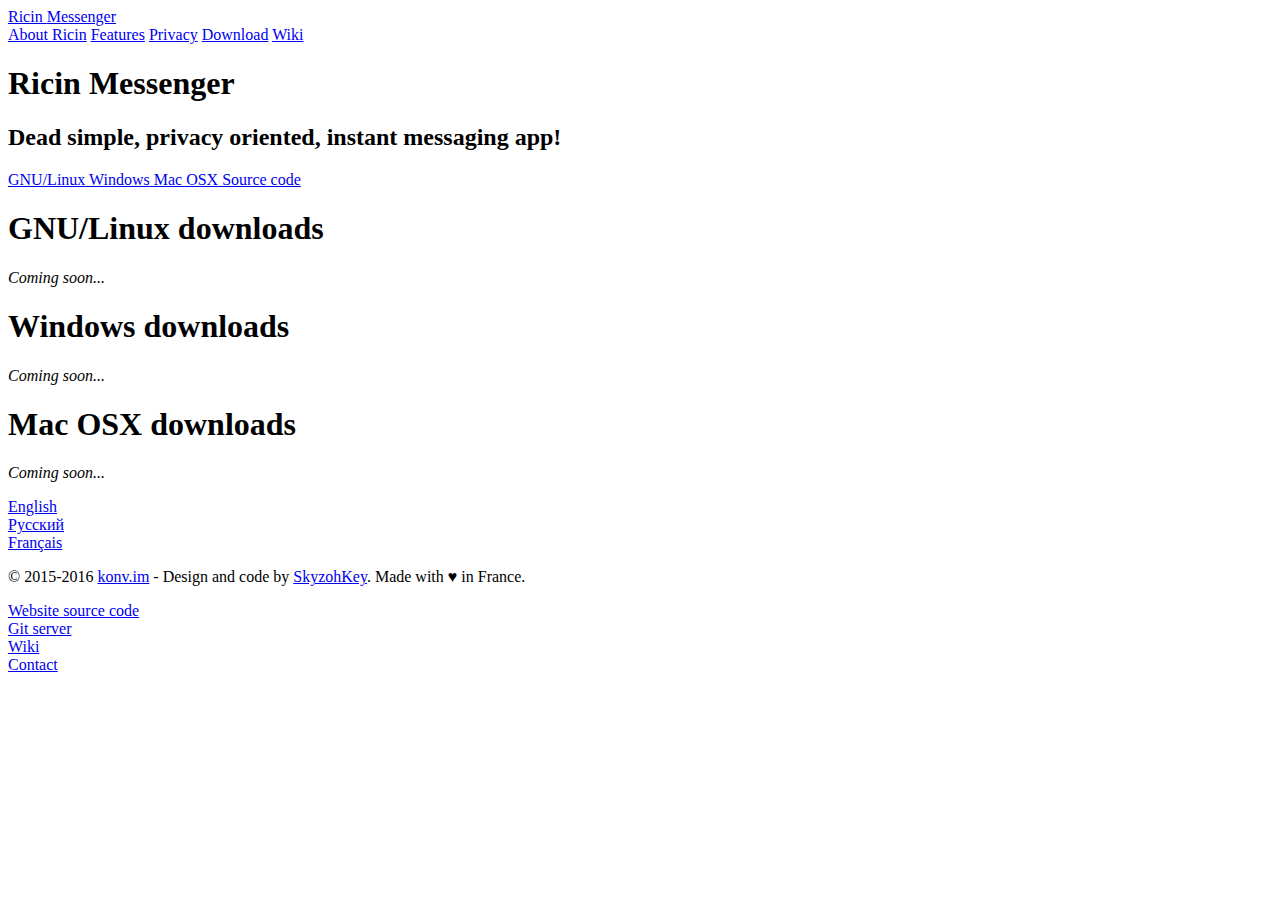
<file: downloads.html>
<!DOCTYPE html>
<html lang="en">
  <head prefix="og: http://ogp.me/ns#">
    <!-- SEO optimization done manually by SkyzohKey. -->
    <meta charset="utf-8">
    <meta http-equiv="x-ua-compatible" content="ie-edge">
    <meta name="viewport" content="width=device-width, initial-scale=1.0">
    <meta name="description" content="Ricin aims to be a modern way to securely communicate with people that matter to you.">
    <meta name="keywords" content="ricin, messenger, privacy, peer-to-peer, p2p, encrypted, encryption, secure, tox, open-source, foss, free, skype like, discord replacement, telegram alternative, modern, communicate, talk, chat, im, surveillance, easy-to-use, no ads, network, decentralized, snowden, protocol, no servers, end-to-end, distributed, client, toxcore, instant messaging, voice, video, screen streaming, file transfers, group chats, 1337">
    <meta name="author" content="SkyzohKey <SkyzohKey@framasphere.org>">

    <!-- Open Graph Protocol meta tags (facebook, diaspora, etc). -->
    <meta property="og:title" content="Konv&nbsp;−&nbsp;Downloads">
    <meta property="og:type" content="website">
    <meta property="og:url" content="https://konv.im">
    <meta property="og:image" content="https://cdn.konv.im/images/ricin-icon-plain-color.svg">
    <meta property="og:site_name" content="Ricin Messenger">
    <meta property="og:description" content="Whether it's corporations or governments, digital surveillance today is widespread. <strong>Ricin Messenger</strong> is easy-to-use software <em>that connects you with your friends and your family without anyone else listening in</em>. While other big-name services require you to pay for features, <strong>Ricin Messenger is completely free and comes without advertising — forever</strong>.">

    <!-- Twitter Card meta tags. -->
    <meta property="twitter:card" content="summary">
    <meta property="twitter:site" content="@SkyzohKey">
    <meta property="twitter:title" content="Konv&nbsp;−&nbsp;Downloads">
    <meta property="twitter:description" content="Ricin aims to be a modern way to securely communicate with people that matter to you.">
    <meta property="twitter:image:src" content="https://cdn.konv.im/images/ricin-icon-card-twitter.png">
    <meta property="twitter:image:alt" content="The Ricin Messenger logo, with colors!">
    <meta property="twitter:url" content="https://konv.im">

    <!-- Theme colors, apple touch icons, MS Tile images, etc. -->
    <meta name="theme-color" content="#29A176">
    <meta name="msapplication-TileColor" content="#29A176">
    <meta name="msapplication-TileImage" content="https://cdn.konv.im/images/ricin-icon-plain-colors.png">
    <link rel="apple-touch-icon" type="image/x-icon" href="https://cdn.konv.im/images/ricin-icon-plain.svg">
    <link rel="mask-icon" color="#29A176" href="https://cdn.konv.im/images/ricin-icon-plain.svg">
    <link rel="shortcut icon" href="https://cdn.konv.im/images/ricin-icon-plain.svg">
    <link rel="icon" type="image/x-icon" href="https://cdn.konv.im/images/ricin-icon-plain.svg">
    <link rel="stylesheet" href="https://cdn.konv.im/styles/styles.prod.css">

    <title>
      Konv&nbsp;−&nbsp;Downloads</title>
  </head>
  <body>
    <div id="site--wrapper">
      <aside id="site--menu">
        <section id="menu--left">
          <a id="menu--logo" href="https://konv.im/">Ricin <span id="menu--logo-small">Messenger</span></a>
        </section>
        <nav id="menu--links" class="mobile--hidden">
          <a href="https://konv.im/#about">About Ricin</a>
          <a href="https://konv.im/#features">Features</a>
          <a href="https://konv.im/#privacy">Privacy</a>
          <a href="https://konv.im/downloads.html">Download</a>
          <a href="https://wiki.konv.im">Wiki</a>
        </nav>
      </aside>
      <main id="site--content">
        <header id="content--header">
          <h1 id="header--logo">Ricin <span id="header--logo-small">Messenger</span></h1>
          <h2 id="header--tagline">Dead simple, privacy oriented, instant messaging app!</h2>
        </header>
        <section id="app--callout">
          <nav id="callout--links">
<a href="#">
  <span class="icon ic-linux"></span>
  <span class="mobile--hidden">GNU/Linux</span>
</a>
<a href="#">
  <span class="icon ic-windows"></span>
  <span class="mobile--hidden">Windows</span>
</a>
<a href="#">
  <span class="icon ic-apple"></span>
  <span class="mobile--hidden">Mac OSX</span>
</a>
<a href="https://github.com/RicinApp/Ricin">
  <span class="icon ic-github"></span>
  <span class="mobile--hidden">Source code</span>
</a>
          </nav>
        </section>
<section id="app--infos">
  <section id="infos--download-linux">
    <div id="linux">
      <header id="infos--header">
        <h1>GNU/Linux downloads</h1>
      </header>
      <section id="infos--content">
        <div id="content--text">
          <p>
            <i>Coming soon...</i>
          </p>
        </div>
        <aside id="content--extra">
          <span class="icon ic-linux" style="font-size: 90px;"></span>
        </aside>
      </section>
    </div>
  </section>
  <section id="infos--download-windows">
    <div id="windows">
      <header id="infos--header">
        <h1>Windows downloads</h1>
      </header>
      <section id="infos--content">
        <div id="content--text">
          <p>
            <i>Coming soon...</i>
          </p>
        </div>
        <aside id="content--extra">
          <span class="icon ic-windows" style="font-size: 90px;"></span>
        </aside>
      </section>
    </div>
  </section>
  <section id="infos--download-osx">
    <div id="osx">
      <header id="infos--header">
        <h1>Mac OSX downloads</h1>
      </header>
      <section id="infos--content">
        <div id="content--text">
          <p>
            <i>Coming soon...</i>
          </p>
        </div>
        <aside id="content--extra">
          <span class="icon ic-apple" style="font-size: 90px;"></span>
        </aside>
      </section>
    </div>
  </section>
</section>

        <footer id="site--languages">
          <nav id="languages--links">
            <div class="active">
              <a href="https://konv.im/">English</a>
            </div>
            <div>
              <a href="https://konv.im/ru/">Русский</a>
            </div>
            <div>
              <a href="https://konv.im/fr/">Français</a>
            </div>
          </nav>
        </footer>
        <footer id="site--footer">
          <section id="footer--copyright">
            <p>
              &copy; 2015-2016 <a href="https://konv.im">konv.im</a> - Design and code by <a href="https://github.com/SkyzohKey">SkyzohKey</a>. Made with <span id="copyright--heart" class="icon ic-heart" title="Love!" alt="♥">♥</span> in France.
            </p>
          </section>
          <nav id="footer--links" class="mobile--hidden">
            <div><a href="https://git.konv.im/Ricin/konv.im">Website source code</a></div>
            <div><a href="https://git.konv.im">Git server</a></div>
            <div><a href="https://wiki.konv.im">Wiki</a></div>
            <div><a href="tox:skz@toxme.io">Contact</a></div>
          </nav>
        </footer>
      </main>
    </div>
  </body>
</html>
</file>
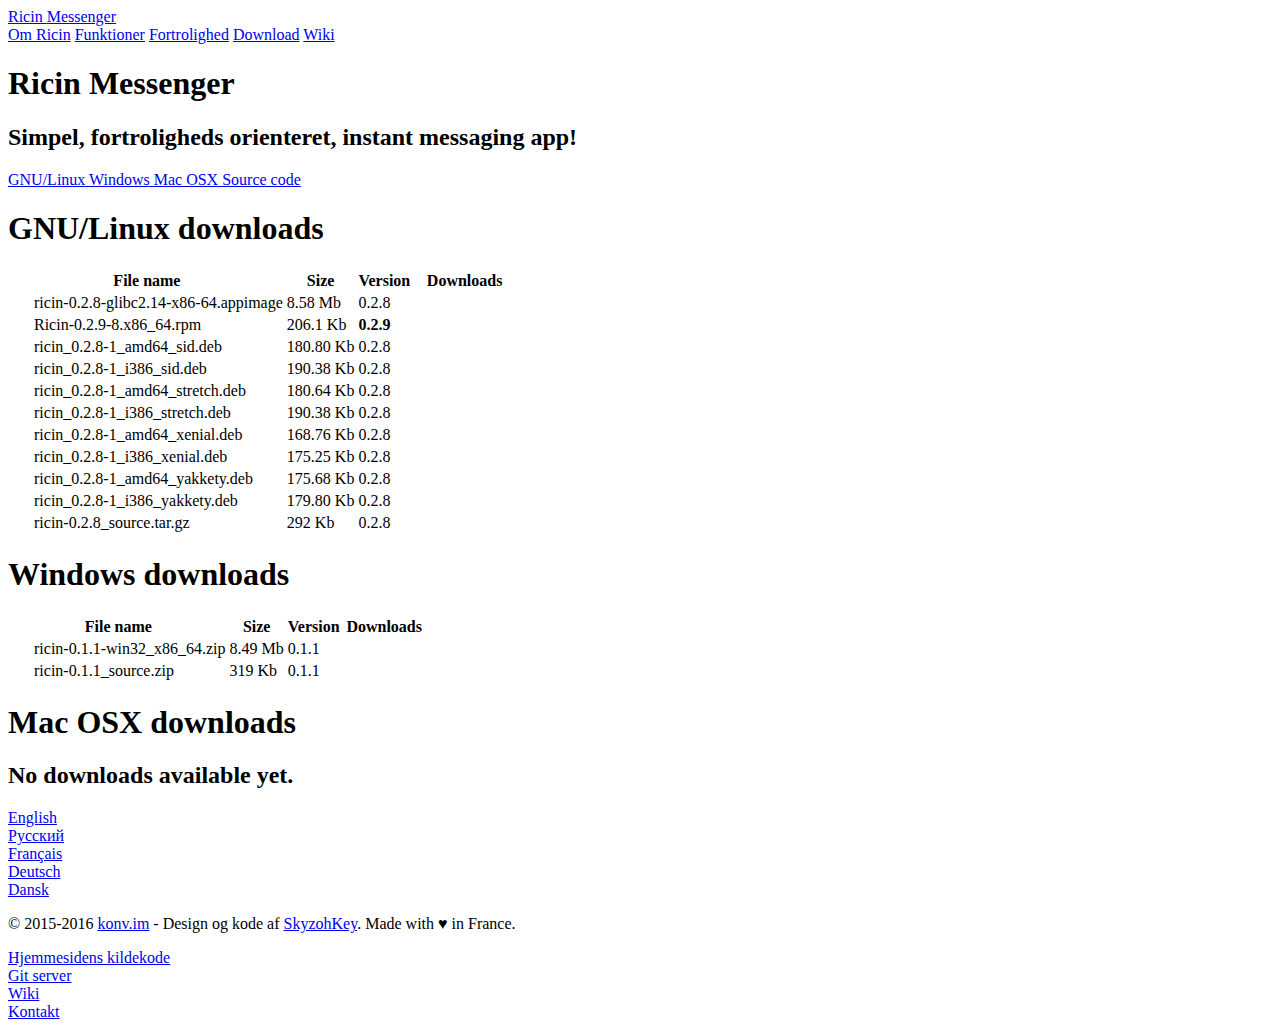
<file: da/downloads.html>
<!DOCTYPE html>
<html lang="da">
  <head prefix="og: http://ogp.me/ns#">
    <!-- SEO optimization done manually by SkyzohKey. -->
    <meta charset="utf-8">
    <meta http-equiv="x-ua-compatible" content="ie-edge">
    <meta name="viewport" content="width=device-width, initial-scale=1.0">
    <meta name="description" content="Ricin går efter at være en moderne måde at kunne kommunikere sikkert med de mennesker der betyder noget for dig.">
    <meta name="keywords" content="ricin, messenger, privacy, peer-to-peer, p2p, encrypted, encryption, secure, tox, open-source, foss, free, skype like, discord replacement, telegram alternative, modern, communicate, talk, chat, im, surveillance, easy-to-use, no ads, network, decentralized, snowden, protocol, no servers, end-to-end, distributed, client, toxcore, instant messaging, voice, video, screen streaming, file transfers, group chats, 1337">
    <meta name="author" content="SkyzohKey <SkyzohKey@framasphere.org>">
    
    <!-- Open Graph Protocol meta tags (facebook, diaspora, etc). -->
    <meta property="og:title" content="Ricin&nbsp;−&nbsp;Downloads">
    <meta property="og:type" content="website">
    <meta property="og:url" content="https://konv.im/da/downloads.html">
    <meta property="og:image" content="https://cdn.konv.im/images/ricin-icon-plain-color.svg">
    <meta property="og:site_name" content="Ricin Messenger">
    <meta property="og:description" content="Om det er firmaer eller regeringer, så er digital overvågning et udbredt problem i dag. <strong>Ricin Messenger</strong> is easy-to-use software <em>that connects you with your friends and your family without anyone else listening in</em>. While other big-name services require you to pay for features, <strong>Ricin Messenger is completely free and comes without advertising — forever</strong>.">
    
    <!-- Twitter Card meta tags. -->
    <meta property="twitter:card" content="summary">
    <meta property="twitter:site" content="@SkyzohKey">
    <meta property="twitter:title" content="Ricin&nbsp;−&nbsp;Downloads">
    <meta property="twitter:description" content="Ricin går efter at være en moderne måde at kunne kommunikere sikkert med de mennesker der betyder noget for dig.">
    <meta property="twitter:image:src" content="https://cdn.konv.im/images/ricin-icon-card-twitter.png">
    <meta property="twitter:image:alt" content="The Ricin Messenger logo, with colors!">
    <meta property="twitter:url" content="https://konv.im/da/downloads.html">
    
    <!-- Theme colors, apple touch icons, MS Tile images, etc. -->
    <meta name="theme-color" content="#29A176">
    <meta name="msapplication-TileColor" content="#29A176">
    <meta name="msapplication-TileImage" content="https://cdn.konv.im/images/ricin-icon-plain-colors.png">
    <link rel="apple-touch-icon" type="image/x-icon" href="https://cdn.konv.im/images/ricin-icon-plain.svg">
    <link rel="mask-icon" color="#29A176" href="https://cdn.konv.im/images/ricin-icon-plain.svg">
    <link rel="shortcut icon" href="https://cdn.konv.im/images/ricin-icon-plain.svg">
    <link rel="icon" type="image/x-icon" href="https://cdn.konv.im/images/ricin-icon-plain.svg">
    <link rel="stylesheet" href="https://cdn.konv.im/styles/production.css">
    <!--<link rel="stylesheet" href="http://127.0.0.1:8080/styles/ricin.css">-->

    <title>
      Ricin&nbsp;−&nbsp;Downloads</title>
  </head>
  <body>
    <div id="site--wrapper">
      <aside id="site--menu">
        <section id="menu--left">
          <a id="menu--logo" href="https://konv.im/da/">Ricin <span id="menu--logo-small">Messenger</span></a>
        </section>
        <nav id="menu--links" class="mobile--hidden">
          <a href="https://konv.im/da/#about">Om Ricin</a>
          <a href="https://konv.im/da/#features">Funktioner</a>
          <a href="https://konv.im/da/#privacy">Fortrolighed</a>
          <a href="https://konv.im/da/downloads.html">Download</a>
          <a href="https://wiki.konv.im">Wiki</a>
        </nav>
      </aside>
      <main id="site--content">
        <header id="content--header">
          <h1 id="header--logo">Ricin <span id="header--logo-small">Messenger</span></h1>
          <h2 id="header--tagline">Simpel, fortroligheds orienteret, instant messaging app!</h2>
        </header>
        <section id="app--callout">
          <nav id="callout--links">
<a href="https://konv.im/da/downloads.html#linux">
  <span class="icon ic-linux"></span>
  <span class="mobile--hidden">GNU/Linux</span>
</a>
<a href="https://konv.im/da/downloads.html#windows">
  <span class="icon ic-windows"></span>
  <span class="mobile--hidden">Windows</span>
</a>
<a href="https://konv.im/da/downloads.html#osx">
  <span class="icon ic-apple"></span>
  <span class="mobile--hidden">Mac OSX</span>
</a>
<a href="https://github.com/RicinApp/Ricin">
  <span class="icon ic-github"></span>
  <span class="mobile--hidden">Source code</span>
</a>          </nav>
        </section>
<section id="app--downloads">
  <section id="infos--download-linux">
    <div id="linux">
      <header id="infos--header">
        <h1>GNU/Linux downloads</h1>
      </header>
      <section id="infos--content">
        <div id="content--text">
          <table>
            <thead>
              <tr>
                <th colspan="2">File name</th>
                <th>Size</th>
                <th>Version</th>
                <th colspan="3" width="20%">Downloads</th>
              </tr>
            </thead>
            <tbody>
              <tr>
                <td><span class="icon ic-binary"></span></td>
                <td style="text-align: left; padding-left: 20px;">ricin-0.2.8-glibc2.14-x86-64.appimage</td>
                <td>8.58 Mb</td>
                <td>0.2.8</td>
                <td colspan="2">
                  <a href="https://cdn.konv.im/linux/ricin-0.2.8-glibc2.14-x86-64.appimage" download="ricin-0.2.8-glibc2.14-x86-64.appimage" title="HTTPS download">
                    <span class="icon ic-download"></span>
                  </a>
                </td>
                <td>
                  <a href="https://cdn.konv.im/torrents/ricin-0.2.8-glibc2.14-x86-64.appimage.torrent" title="Torrent magnet">
                    <span class="icon ic-magnet"></span>
                  </a>
                </td>
              </tr>
              <tr>
                <td><span class="icon ic-package"></span></td>
                <td style="text-align: left; padding-left: 20px;">Ricin-0.2.9-8.x86_64.rpm</td>
                <td>206.1 Kb</td>
                <td><strong>0.2.9</strong></td>
                <td colspan="3">
                  <a href="https://cdn.konv.im/linux/Ricin-0.2.9-8.x86_64.rpm" download="Ricin-0.2.9-8.x86_64.rpm" title="HTTPS download">
                    <span class="icon ic-download"></span>
                  </a>
                </td>
              </tr>
              <tr>
                <td><span class="icon ic-package"></span></td>
                <td style="text-align: left; padding-left: 20px;">ricin_0.2.8-1_amd64_sid.deb</td>
                <td>180.80 Kb</td>
                <td>0.2.8</td>
                <td>
                  <a href="https://build.tox.chat/view/ricin/job/ricin_pkg_linux_deb_shared_sid_x86-64_stable_release/lastSuccessfulBuild/artifact/ricin_0.2.8-1_amd64.deb" download="ricin_0.2.8-1_amd64_sid.deb" title="HTTPS download">
                    <span class="icon ic-download"></span>
                  </a>
                </td>
                <td>
                  <a href="https://cdn.konv.im/torrents/ricin_0.2.8-1_amd64_sid.deb.torrent" title="Torrent magnet">
                    <span class="icon ic-magnet"></span>
                  </a>
                </td>
                <td>
                  <a href="https://build.tox.chat/view/ricin/job/ricin_pkg_linux_deb_shared_sid_x86-64_stable_release/lastSuccessfulBuild/artifact/ricin_0.2.8-1.dsc" title="SHA1 Checksum">
                    <span class="icon ic-hash"></span>
                  </a>
                </td>
              </tr>
              <tr>
                <td><span class="icon ic-package"></span></td>
                <td style="text-align: left; padding-left: 20px;">ricin_0.2.8-1_i386_sid.deb</td>
                <td>190.38 Kb</td>
                <td>0.2.8</td>
                <td>
                  <a href="https://build.tox.chat/view/ricin/job/ricin_pkg_linux_deb_shared_sid_x86_stable_release/lastSuccessfulBuild/artifact/ricin_0.2.8-1_i386.deb" download="ricin_0.2.8-1_i386_sid.deb" title="HTTPS download">
                    <span class="icon ic-download"></span>
                  </a>
                </td>
                <td>
                  <a href="https://cdn.konv.im/torrents/ricin_0.2.8-1_i386_sid.deb.torrent" title="Torrent magnet">
                    <span class="icon ic-magnet"></span>
                  </a>
                </td>
                <td>
                  <a href="https://build.tox.chat/view/ricin/job/ricin_pkg_linux_deb_shared_sid_x86_stable_release/lastSuccessfulBuild/artifact/ricin_0.2.8-1.dsc" title="SHA1 Checksum">
                    <span class="icon ic-hash"></span>
                  </a>
                </td>
              </tr>
              <tr>
                <td><span class="icon ic-package"></span></td>
                <td style="text-align: left; padding-left: 20px;">ricin_0.2.8-1_amd64_stretch.deb</td>
                <td>180.64 Kb</td>
                <td>0.2.8</td>
                <td>
                  <a href="https://build.tox.chat/view/ricin/job/ricin_pkg_linux_deb_shared_stretch_x86-64_stable_release/lastSuccessfulBuild/artifact/ricin_0.2.8-1_amd64.deb" download="ricin_0.2.8-1_amd64_stretch.deb" title="HTTPS download">
                    <span class="icon ic-download"></span>
                  </a>
                </td>
                <td>
                  <a href="https://cdn.konv.im/torrents/ricin_0.2.8-1_amd64_stretch.deb.torrent" title="Torrent magnet">
                    <span class="icon ic-magnet"></span>
                  </a>
                </td>
                <td>
                  <a href="https://build.tox.chat/view/ricin/job/ricin_pkg_linux_deb_shared_stretch_x86-64_stable_release/lastSuccessfulBuild/artifact/ricin_0.2.8-1.dsc" title="SHA1 Checksum">
                    <span class="icon ic-hash"></span>
                  </a>
                </td>
              </tr>
              <tr>
                <td><span class="icon ic-package"></span></td>
                <td style="text-align: left; padding-left: 20px;">ricin_0.2.8-1_i386_stretch.deb</td>
                <td>190.38 Kb</td>
                <td>0.2.8</td>
                <td>
                  <a href="https://build.tox.chat/view/ricin/job/ricin_pkg_linux_deb_shared_stretch_x86_stable_release/lastSuccessfulBuild/artifact/ricin_0.2.8-1_i386.deb" download="ricin_0.2.8-1_i386_stretch.deb" title="HTTPS download">
                    <span class="icon ic-download"></span>
                  </a>
                </td>
                <td>
                  <a href="https://cdn.konv.im/torrents/ricin_0.2.8-1_i386_stretch.deb.torrent" title="Torrent magnet">
                    <span class="icon ic-magnet"></span>
                  </a>
                </td>
                <td>
                  <a href="https://build.tox.chat/view/ricin/job/ricin_pkg_linux_deb_shared_stretch_x86_stable_release/lastSuccessfulBuild/artifact/ricin_0.2.8-1.dsc" title="SHA1 Checksum">
                    <span class="icon ic-hash"></span>
                  </a>
                </td>
              </tr>
              <tr>
                <td><span class="icon ic-package"></span></td>
                <td style="text-align: left; padding-left: 20px;">ricin_0.2.8-1_amd64_xenial.deb</td>
                <td>168.76 Kb</td>
                <td>0.2.8</td>
                <td>
                  <a href="https://build.tox.chat/view/ricin/job/ricin_pkg_linux_deb_shared_xenial_x86-64_stable_release/lastSuccessfulBuild/artifact/ricin_0.2.8-1_amd64.deb" download="ricin_0.2.8-1_amd64_xenial.deb" title="HTTPS download">
                    <span class="icon ic-download"></span>
                  </a>
                </td>
                <td>
                  <a href="https://cdn.konv.im/torrents/ricin_0.2.8-1_amd64_xenial.deb.torrent" title="Torrent magnet">
                    <span class="icon ic-magnet"></span>
                  </a>
                </td>
                <td>
                  <a href="https://build.tox.chat/view/ricin/job/ricin_pkg_linux_deb_shared_xenial_x86-64_stable_release/lastSuccessfulBuild/artifact/ricin_0.2.8-1.dsc" title="SHA1 Checksum">
                    <span class="icon ic-hash"></span>
                  </a>
                </td>
              </tr>
              <tr>
                <td><span class="icon ic-package"></span></td>
                <td style="text-align: left; padding-left: 20px;">ricin_0.2.8-1_i386_xenial.deb</td>
                <td>175.25 Kb</td>
                <td>0.2.8</td>
                <td>
                  <a href="https://build.tox.chat/view/ricin/job/ricin_pkg_linux_deb_shared_xenial_x86_stable_release/lastSuccessfulBuild/artifact/ricin_0.2.8-1_i386.deb" download="ricin_0.2.8-1_i386_xenial.deb" title="HTTPS download">
                    <span class="icon ic-download"></span>
                  </a>
                </td>
                <td>
                  <a href="https://cdn.konv.im/torrents/ricin_0.2.8-1_i386_xenial.deb.torrent" title="Torrent magnet">
                    <span class="icon ic-magnet"></span>
                  </a>
                </td>
                <td>
                  <a href="https://build.tox.chat/view/ricin/job/ricin_pkg_linux_deb_shared_xenial_x86_stable_release/lastSuccessfulBuild/artifact/ricin_0.2.8-1.dsc" title="SHA1 Checksum">
                    <span class="icon ic-hash"></span>
                  </a>
                </td>
              </tr>
              <tr>
                <td><span class="icon ic-package"></span></td>
                <td style="text-align: left; padding-left: 20px;">ricin_0.2.8-1_amd64_yakkety.deb</td>
                <td>175.68 Kb</td>
                <td>0.2.8</td>
                <td>
                  <a href="https://build.tox.chat/view/ricin/job/ricin_pkg_linux_deb_shared_yakkety_x86-64_stable_release/lastSuccessfulBuild/artifact/ricin_0.2.8-1_amd64.deb" download="ricin_0.2.8-1_amd64_yakkety.deb" title="HTTPS download">
                    <span class="icon ic-download"></span>
                  </a>
                </td>
                <td>
                  <a href="https://cdn.konv.im/torrents/ricin_0.2.8-1_amd64_yaketty.deb.torrent" title="Torrent magnet">
                    <span class="icon ic-magnet"></span>
                  </a>
                </td>
                <td>
                  <a href="https://build.tox.chat/view/ricin/job/ricin_pkg_linux_deb_shared_yakkety_x86-64_stable_release/lastSuccessfulBuild/artifact/ricin_0.2.8-1.dsc" title="SHA1 Checksum">
                    <span class="icon ic-hash"></span>
                  </a>
                </td>
              </tr>
              <tr>
                <td><span class="icon ic-package"></span></td>
                <td style="text-align: left; padding-left: 20px;">ricin_0.2.8-1_i386_yakkety.deb</td>
                <td>179.80 Kb</td>
                <td>0.2.8</td>
                <td>
                  <a href="https://build.tox.chat/view/ricin/job/ricin_pkg_linux_deb_shared_yakkety_x86_stable_release/lastSuccessfulBuild/artifact/ricin_0.2.8-1_i386.deb" download="ricin_0.2.8-1_i386_yakkety.deb" title="HTTPS download">
                    <span class="icon ic-download"></span>
                  </a>
                </td>
                <td>
                  <a href="https://cdn.konv.im/torrents/ricin_0.2.8-1_i386_yakkety.deb.torrent" title="Torrent magnet">
                    <span class="icon ic-magnet"></span>
                  </a>
                </td>
                <td>
                  <a href="https://build.tox.chat/view/ricin/job/ricin_pkg_linux_deb_shared_yakkety_x86_stable_release/lastSuccessfulBuild/artifact/ricin_0.2.8-1.dsc" title="SHA1 Checksum">
                    <span class="icon ic-hash"></span>
                  </a>
                </td>
              </tr>
              <tr>
                <td><span class="icon ic-archive"></span></td>
                <td style="text-align: left; padding-left: 20px;">ricin-0.2.8_source.tar.gz</td>
                <td>292 Kb</td>
                <td>0.2.8</td>
                <td colspan="3">
                  <a href="https://github.com/RicinApp/Ricin/tarball/master" download="ricin-0.2.8_source.tar.gz" title="HTTPS download">
                    <span class="icon ic-download"></span>
                  </a>
                </td>
              </tr>
            </tbody>
          </table>
        </div>
        <aside id="content--extra">
          <span class="icon ic-linux" style="font-size: 90px;"></span>
        </aside>
      </section>
    </div>
  </section>
  <section id="infos--download-windows">
    <div id="windows">
      <header id="infos--header">
        <h1>Windows downloads</h1>
        <!--<h2>No downloads available yet.</h2>-->
      </header>
      <section id="infos--content">
        <div id="content--text">
          <table>
            <thead>
              <tr>
                <th colspan="2">File name</th>
                <th>Size</th>
                <th>Version</th>
                <th colspan="3" width="20%">Downloads</th>
              </tr>
            </thead>
            <tbody>
              <tr>
                <td><span class="icon ic-archive"></span></td>
                <td style="text-align: left; padding-left: 20px;">ricin-0.1.1-win32_x86_64.zip</td>
                <td>8.49 Mb</td>
                <td>0.1.1</td>
                <td colspan="1">
                  <a href="https://cdn.konv.im/windows/ricin-0.1.1-win32_x86-64.zip" download="ricin-0.1.1-win32_x86_64.zip" title="HTTPS download">
                    <span class="icon ic-download"></span>
                  </a>
                </td>
                <td>
                  <a href="https://cdn.konv.im/torrents/ricin-0.1.1-win32_x86-64.zip.torrent" title="Torrent magnet">
                    <span class="icon ic-magnet"></span>
                  </a>
                </td>
              </tr>
              <tr>
                <td><span class="icon ic-archive"></span></td>
                <td style="text-align: left; padding-left: 20px;">ricin-0.1.1_source.zip</td>
                <td>319 Kb</td>
                <td>0.1.1</td>
                <td colspan="3">
                  <a href="https://github.com/RicinApp/Ricin/zipball/v0.1.1" download="ricin-0.1.1_source.zip" title="HTTPS download">
                    <span class="icon ic-download"></span>
                  </a>
                </td>
              </tr>
            </tbody>
          </table>
        </div>
        <aside id="content--extra">
          <span class="icon ic-windows" style="font-size: 90px;"></span>
        </aside>
      </section>
    </div>
  </section>
  <section id="infos--download-osx">
    <div id="osx">
      <header id="infos--header">
        <h1>Mac OSX downloads</h1>
        <h2>No downloads available yet.</h2>
      </header>
      <section id="infos--content">
        <div id="content--text">
          <!--
            TODO: Table construction for windows downloads.
          -->
        </div>
        <aside id="content--extra">
          <span class="icon ic-apple" style="font-size: 90px;"></span>
        </aside>
      </section>
    </div>
  </section>
</section>
        
        <footer id="site--languages">
          <nav id="languages--links">
            <div>
              <a href="https://konv.im/downloads.html">English</a>
            </div>
            <div>
              <a href="https://konv.im/ru/downloads.html">Русский</a>
            </div>
            <div>
              <a href="https://konv.im/fr/downloads.html">Français</a>
            </div>
            <div>
              <a href="https://konv.im/de/downloads.html">Deutsch</a>
            </div>
            <div class="active">
              <a href="https://konv.im/da/downloads.html">Dansk</a>
            </div>
          </nav>
        </footer>
        <footer id="site--footer">
          <section id="footer--copyright">
            <p>
              &copy; 2015-2016 <a href="https://konv.im">konv.im</a> - Design og kode af <a href="https://github.com/SkyzohKey">SkyzohKey</a>. Made with <span id="copyright--heart" class="icon ic-heart" title="Love!" alt="♥">♥</span> in France.
            </p>
          </section>
          <nav id="footer--links" class="mobile--hidden">
            <div><a href="https://git.konv.im/Ricin/konv.im">Hjemmesidens kildekode</a></div>
            <div><a href="https://git.konv.im">Git server</a></div>
            <div><a href="https://wiki.konv.im">Wiki</a></div>
            <div><a href="tox:skz@toxme.io">Kontakt</a></div>
          </nav>
        </footer>
      </main>
    </div>
  </body>
</html>
</file>
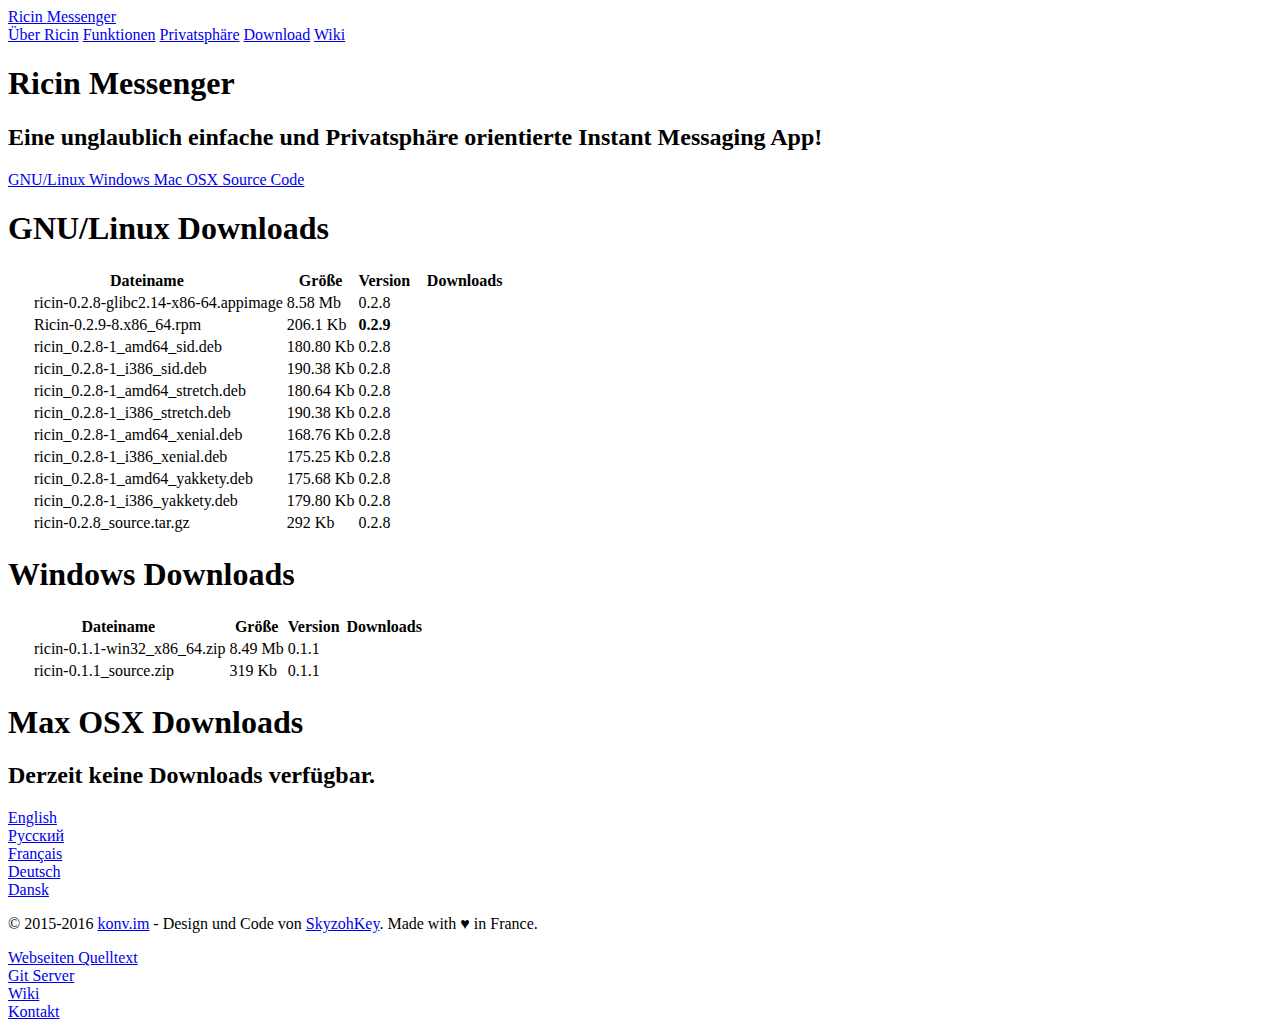
<file: de/downloads.html>
<!DOCTYPE html>
<html lang="de">
  <head prefix="og: http://ogp.me/ns#">
    <!-- SEO optimization done manually by SkyzohKey. -->
    <meta charset="utf-8">
    <meta http-equiv="x-ua-compatible" content="ie-edge">
    <meta name="viewport" content="width=device-width, initial-scale=1.0">
    <meta name="description" content="Ricin beabsichtigt ein moderner Kommunikationsweg für dich, deine Freunde und deine Familie zu sein.">
    <meta name="keywords" content="ricin, messenger, privacy, peer-to-peer, p2p, encrypted, encryption, secure, tox, open-source, foss, free, skype like, discord replacement, telegram alternative, modern, communicate, talk, chat, im, surveillance, easy-to-use, no ads, network, decentralized, snowden, protocol, no servers, end-to-end, distributed, client, toxcore, instant messaging, voice, video, screen streaming, file transfers, group chats, 1337">
    <meta name="author" content="SkyzohKey <SkyzohKey@framasphere.org>">
    
    <!-- Open Graph Protocol meta tags (facebook, diaspora, etc). -->
    <meta property="og:title" content="Ricin&nbsp;−&nbsp;Downloads">
    <meta property="og:type" content="website">
    <meta property="og:url" content="https://konv.im/de/downloads.html">
    <meta property="og:image" content="https://cdn.konv.im/images/ricin-icon-plain-color.svg">
    <meta property="og:site_name" content="Ricin Messenger">
    <meta property="og:description" content="Egal ob Unternehmen oder Regierung, digitale Überwachung ist heute weit verbreitet. <strong>Ricin Messenger</strong> ist « easy-to-use » Software <em>die dich mit deinen Freunden und deiner Familie verbindet, ohne das jemand zuhört</em>. Während andere Services mit großem Namen dich für Funktionen zahlen lassen, <strong>ist Ricin Messenger komplett kostenlos und kommt ohne jede Werbung — für immer</strong>.">
    
    <!-- Twitter Card meta tags. -->
    <meta property="twitter:card" content="summary">
    <meta property="twitter:site" content="@SkyzohKey">
    <meta property="twitter:title" content="Ricin&nbsp;−&nbsp;Downloads">
    <meta property="twitter:description" content="Ricin beabsichtigt ein moderner Kommunikationsweg für dich, deine Freunde und deine Familie zu sein.">
    <meta property="twitter:image:src" content="https://cdn.konv.im/images/ricin-icon-card-twitter.png">
    <meta property="twitter:image:alt" content="The Ricin Messenger logo, with colors!">
    <meta property="twitter:url" content="https://konv.im/de/downloads.html">
    
    <!-- Theme colors, apple touch icons, MS Tile images, etc. -->
    <meta name="theme-color" content="#29A176">
    <meta name="msapplication-TileColor" content="#29A176">
    <meta name="msapplication-TileImage" content="https://cdn.konv.im/images/ricin-icon-plain-colors.png">
    <link rel="apple-touch-icon" type="image/x-icon" href="https://cdn.konv.im/images/ricin-icon-plain.svg">
    <link rel="mask-icon" color="#29A176" href="https://cdn.konv.im/images/ricin-icon-plain.svg">
    <link rel="shortcut icon" href="https://cdn.konv.im/images/ricin-icon-plain.svg">
    <link rel="icon" type="image/x-icon" href="https://cdn.konv.im/images/ricin-icon-plain.svg">
    <link rel="stylesheet" href="https://cdn.konv.im/styles/prod.css">
    <!--<link rel="stylesheet" href="http://127.0.0.1:8080/styles/ricin.css">-->

    <title>
      Ricin&nbsp;−&nbsp;Downloads</title>
  </head>
  <body>
    <div id="site--wrapper">
      <aside id="site--menu">
        <section id="menu--left">
          <a id="menu--logo" href="https://konv.im/de/">Ricin <span id="menu--logo-small">Messenger</span></a>
        </section>
        <nav id="menu--links" class="mobile--hidden">
          <a href="https://konv.im/de/#about">Über Ricin</a>
          <a href="https://konv.im/de/#features">Funktionen</a>
          <a href="https://konv.im/de/#privacy">Privatsphäre</a>
          <a href="https://konv.im/de/downloads.html">Download</a>
          <a href="https://wiki.konv.im">Wiki</a>
        </nav>
      </aside>
      <main id="site--content">
        <header id="content--header">
          <h1 id="header--logo">Ricin <span id="header--logo-small">Messenger</span></h1>
          <h2 id="header--tagline">Eine unglaublich einfache und Privatsphäre orientierte Instant Messaging App! </h2>
        </header>
        <section id="app--callout">
          <nav id="callout--links">
<a href="https://konv.im/de/downloads.html#linux">
  <span class="icon ic-linux"></span>
  <span class="mobile--hidden">GNU/Linux</span>
</a>
<a href="https://konv.im/de/downloads.html#windows">
  <span class="icon ic-windows"></span>
  <span class="mobile--hidden">Windows</span>
</a>
<a href="https://konv.im/de/downloads.html#osx">
  <span class="icon ic-apple"></span>
  <span class="mobile--hidden">Mac OSX</span>
</a>
<a href="https://github.com/RicinApp/Ricin">
  <span class="icon ic-github"></span>
  <span class="mobile--hidden">Source Code</span>
</a>          </nav>
        </section>
<section id="app--downloads">
  <section id="infos--download-linux">
    <div id="linux">
      <header id="infos--header">
        <h1>GNU/Linux Downloads</h1>
      </header>
      <section id="infos--content">
        <div id="content--text">
          <table>
            <thead>
              <tr>
                <th colspan="2">Dateiname</th>
                <th>Größe</th>
                <th>Version</th>
                <th colspan="3" width="20%">Downloads</th>
              </tr>
            </thead>
            <tbody>
              <tr>
                <td><span class="icon ic-binary"></span></td>
                <td style="text-align: left; padding-left: 20px;">ricin-0.2.8-glibc2.14-x86-64.appimage</td>
                <td>8.58 Mb</td>
                <td>0.2.8</td>
                <td colspan="2">
                  <a href="https://cdn.konv.im/linux/ricin-0.2.8-glibc2.14-x86-64.appimage" download="ricin-0.2.8-glibc2.14-x86-64.appimage" title="HTTPS Download">
                    <span class="icon ic-download"></span>
                  </a>
                </td>
                <td>
                  <a href="https://cdn.konv.im/torrents/ricin-0.2.8-glibc2.14-x86-64.appimage.torrent" title="Torrent magnet">
                    <span class="icon ic-magnet"></span>
                  </a>
                </td>
              </tr>
              <tr>
                <td><span class="icon ic-package"></span></td>
                <td style="text-align: left; padding-left: 20px;">Ricin-0.2.9-8.x86_64.rpm</td>
                <td>206.1 Kb</td>
                <td><strong>0.2.9</strong></td>
                <td colspan="3">
                  <a href="https://cdn.konv.im/linux/Ricin-0.2.9-8.x86_64.rpm" download="Ricin-0.2.9-8.x86_64.rpm" title="HTTPS Download">
                    <span class="icon ic-download"></span>
                  </a>
                </td>
              </tr>
              <tr>
                <td><span class="icon ic-package"></span></td>
                <td style="text-align: left; padding-left: 20px;">ricin_0.2.8-1_amd64_sid.deb</td>
                <td>180.80 Kb</td>
                <td>0.2.8</td>
                <td>
                  <a href="https://build.tox.chat/view/ricin/job/ricin_pkg_linux_deb_shared_sid_x86-64_stable_release/lastSuccessfulBuild/artifact/ricin_0.2.8-1_amd64.deb" download="ricin_0.2.8-1_amd64_sid.deb" title="HTTPS Download">
                    <span class="icon ic-download"></span>
                  </a>
                </td>
                <td>
                  <a href="https://cdn.konv.im/torrents/ricin_0.2.8-1_amd64_sid.deb.torrent" title="Torrent magnet">
                    <span class="icon ic-magnet"></span>
                  </a>
                </td>
                <td>
                  <a href="https://build.tox.chat/view/ricin/job/ricin_pkg_linux_deb_shared_sid_x86-64_stable_release/lastSuccessfulBuild/artifact/ricin_0.2.8-1.dsc" title="SHA1 Schecksumme">
                    <span class="icon ic-hash"></span>
                  </a>
                </td>
              </tr>
              <tr>
                <td><span class="icon ic-package"></span></td>
                <td style="text-align: left; padding-left: 20px;">ricin_0.2.8-1_i386_sid.deb</td>
                <td>190.38 Kb</td>
                <td>0.2.8</td>
                <td>
                  <a href="https://build.tox.chat/view/ricin/job/ricin_pkg_linux_deb_shared_sid_x86_stable_release/lastSuccessfulBuild/artifact/ricin_0.2.8-1_i386.deb" download="ricin_0.2.8-1_i386_sid.deb" title="HTTPS Download">
                    <span class="icon ic-download"></span>
                  </a>
                </td>
                <td>
                  <a href="https://cdn.konv.im/torrents/ricin_0.2.8-1_i386_sid.deb.torrent" title="Torrent magnet">
                    <span class="icon ic-magnet"></span>
                  </a>
                </td>
                <td>
                  <a href="https://build.tox.chat/view/ricin/job/ricin_pkg_linux_deb_shared_sid_x86_stable_release/lastSuccessfulBuild/artifact/ricin_0.2.8-1.dsc" title="SHA1 Schecksumme">
                    <span class="icon ic-hash"></span>
                  </a>
                </td>
              </tr>
              <tr>
                <td><span class="icon ic-package"></span></td>
                <td style="text-align: left; padding-left: 20px;">ricin_0.2.8-1_amd64_stretch.deb</td>
                <td>180.64 Kb</td>
                <td>0.2.8</td>
                <td>
                  <a href="https://build.tox.chat/view/ricin/job/ricin_pkg_linux_deb_shared_stretch_x86-64_stable_release/lastSuccessfulBuild/artifact/ricin_0.2.8-1_amd64.deb" download="ricin_0.2.8-1_amd64_stretch.deb" title="HTTPS Download">
                    <span class="icon ic-download"></span>
                  </a>
                </td>
                <td>
                  <a href="https://cdn.konv.im/torrents/ricin_0.2.8-1_amd64_stretch.deb.torrent" title="Torrent magnet">
                    <span class="icon ic-magnet"></span>
                  </a>
                </td>
                <td>
                  <a href="https://build.tox.chat/view/ricin/job/ricin_pkg_linux_deb_shared_stretch_x86-64_stable_release/lastSuccessfulBuild/artifact/ricin_0.2.8-1.dsc" title="SHA1 Schecksumme">
                    <span class="icon ic-hash"></span>
                  </a>
                </td>
              </tr>
              <tr>
                <td><span class="icon ic-package"></span></td>
                <td style="text-align: left; padding-left: 20px;">ricin_0.2.8-1_i386_stretch.deb</td>
                <td>190.38 Kb</td>
                <td>0.2.8</td>
                <td>
                  <a href="https://build.tox.chat/view/ricin/job/ricin_pkg_linux_deb_shared_stretch_x86_stable_release/lastSuccessfulBuild/artifact/ricin_0.2.8-1_i386.deb" download="ricin_0.2.8-1_i386_stretch.deb" title="HTTPS Download">
                    <span class="icon ic-download"></span>
                  </a>
                </td>
                <td>
                  <a href="https://cdn.konv.im/torrents/ricin_0.2.8-1_i386_stretch.deb.torrent" title="Torrent magnet">
                    <span class="icon ic-magnet"></span>
                  </a>
                </td>
                <td>
                  <a href="https://build.tox.chat/view/ricin/job/ricin_pkg_linux_deb_shared_stretch_x86_stable_release/lastSuccessfulBuild/artifact/ricin_0.2.8-1.dsc" title="SHA1 Schecksumme">
                    <span class="icon ic-hash"></span>
                  </a>
                </td>
              </tr>
              <tr>
                <td><span class="icon ic-package"></span></td>
                <td style="text-align: left; padding-left: 20px;">ricin_0.2.8-1_amd64_xenial.deb</td>
                <td>168.76 Kb</td>
                <td>0.2.8</td>
                <td>
                  <a href="https://build.tox.chat/view/ricin/job/ricin_pkg_linux_deb_shared_xenial_x86-64_stable_release/lastSuccessfulBuild/artifact/ricin_0.2.8-1_amd64.deb" download="ricin_0.2.8-1_amd64_xenial.deb" title="HTTPS Download">
                    <span class="icon ic-download"></span>
                  </a>
                </td>
                <td>
                  <a href="https://cdn.konv.im/torrents/ricin_0.2.8-1_amd64_xenial.deb.torrent" title="Torrent magnet">
                    <span class="icon ic-magnet"></span>
                  </a>
                </td>
                <td>
                  <a href="https://build.tox.chat/view/ricin/job/ricin_pkg_linux_deb_shared_xenial_x86-64_stable_release/lastSuccessfulBuild/artifact/ricin_0.2.8-1.dsc" title="SHA1 Schecksumme">
                    <span class="icon ic-hash"></span>
                  </a>
                </td>
              </tr>
              <tr>
                <td><span class="icon ic-package"></span></td>
                <td style="text-align: left; padding-left: 20px;">ricin_0.2.8-1_i386_xenial.deb</td>
                <td>175.25 Kb</td>
                <td>0.2.8</td>
                <td>
                  <a href="https://build.tox.chat/view/ricin/job/ricin_pkg_linux_deb_shared_xenial_x86_stable_release/lastSuccessfulBuild/artifact/ricin_0.2.8-1_i386.deb" download="ricin_0.2.8-1_i386_xenial.deb" title="HTTPS Download">
                    <span class="icon ic-download"></span>
                  </a>
                </td>
                <td>
                  <a href="https://cdn.konv.im/torrents/ricin_0.2.8-1_i386_xenial.deb.torrent" title="Torrent magnet">
                    <span class="icon ic-magnet"></span>
                  </a>
                </td>
                <td>
                  <a href="https://build.tox.chat/view/ricin/job/ricin_pkg_linux_deb_shared_xenial_x86_stable_release/lastSuccessfulBuild/artifact/ricin_0.2.8-1.dsc" title="SHA1 Schecksumme">
                    <span class="icon ic-hash"></span>
                  </a>
                </td>
              </tr>
              <tr>
                <td><span class="icon ic-package"></span></td>
                <td style="text-align: left; padding-left: 20px;">ricin_0.2.8-1_amd64_yakkety.deb</td>
                <td>175.68 Kb</td>
                <td>0.2.8</td>
                <td>
                  <a href="https://build.tox.chat/view/ricin/job/ricin_pkg_linux_deb_shared_yakkety_x86-64_stable_release/lastSuccessfulBuild/artifact/ricin_0.2.8-1_amd64.deb" download="ricin_0.2.8-1_amd64_yakkety.deb" title="HTTPS Download">
                    <span class="icon ic-download"></span>
                  </a>
                </td>
                <td>
                  <a href="https://cdn.konv.im/torrents/ricin_0.2.8-1_amd64_yaketty.deb.torrent" title="Torrent magnet">
                    <span class="icon ic-magnet"></span>
                  </a>
                </td>
                <td>
                  <a href="https://build.tox.chat/view/ricin/job/ricin_pkg_linux_deb_shared_yakkety_x86-64_stable_release/lastSuccessfulBuild/artifact/ricin_0.2.8-1.dsc" title="SHA1 Schecksumme">
                    <span class="icon ic-hash"></span>
                  </a>
                </td>
              </tr>
              <tr>
                <td><span class="icon ic-package"></span></td>
                <td style="text-align: left; padding-left: 20px;">ricin_0.2.8-1_i386_yakkety.deb</td>
                <td>179.80 Kb</td>
                <td>0.2.8</td>
                <td>
                  <a href="https://build.tox.chat/view/ricin/job/ricin_pkg_linux_deb_shared_yakkety_x86_stable_release/lastSuccessfulBuild/artifact/ricin_0.2.8-1_i386.deb" download="ricin_0.2.8-1_i386_yakkety.deb" title="HTTPS Download">
                    <span class="icon ic-download"></span>
                  </a>
                </td>
                <td>
                  <a href="https://cdn.konv.im/torrents/ricin_0.2.8-1_i386_yakkety.deb.torrent" title="Torrent magnet">
                    <span class="icon ic-magnet"></span>
                  </a>
                </td>
                <td>
                  <a href="https://build.tox.chat/view/ricin/job/ricin_pkg_linux_deb_shared_yakkety_x86_stable_release/lastSuccessfulBuild/artifact/ricin_0.2.8-1.dsc" title="SHA1 Schecksumme">
                    <span class="icon ic-hash"></span>
                  </a>
                </td>
              </tr>
              <tr>
                <td><span class="icon ic-archive"></span></td>
                <td style="text-align: left; padding-left: 20px;">ricin-0.2.8_source.tar.gz</td>
                <td>292 Kb</td>
                <td>0.2.8</td>
                <td colspan="3">
                  <a href="https://github.com/RicinApp/Ricin/tarball/master" download="ricin-0.2.8_source.tar.gz" title="HTTPS Download">
                    <span class="icon ic-download"></span>
                  </a>
                </td>
              </tr>
            </tbody>
          </table>
        </div>
        <aside id="content--extra">
          <span class="icon ic-linux" style="font-size: 90px;"></span>
        </aside>
      </section>
    </div>
  </section>
  <section id="infos--download-windows">
    <div id="windows">
      <header id="infos--header">
        <h1>Windows Downloads</h1>
        <!--<h2>Derzeit keine Downloads verfügbar.</h2>-->
      </header>
      <section id="infos--content">
        <div id="content--text">
          <table>
            <thead>
              <tr>
                <th colspan="2">Dateiname</th>
                <th>Größe</th>
                <th>Version</th>
                <th colspan="3" width="20%">Downloads</th>
              </tr>
            </thead>
            <tbody>
              <tr>
                <td><span class="icon ic-archive"></span></td>
                <td style="text-align: left; padding-left: 20px;">ricin-0.1.1-win32_x86_64.zip</td>
                <td>8.49 Mb</td>
                <td>0.1.1</td>
                <td colspan="1">
                  <a href="https://cdn.konv.im/windows/ricin-0.1.1-win32_x86-64.zip" download="ricin-0.1.1-win32_x86_64.zip" title="HTTPS Download">
                    <span class="icon ic-download"></span>
                  </a>
                </td>
                <td>
                  <a href="https://cdn.konv.im/torrents/ricin-0.1.1-win32_x86-64.zip.torrent" title="Torrent magnet">
                    <span class="icon ic-magnet"></span>
                  </a>
                </td>
              </tr>
              <tr>
                <td><span class="icon ic-archive"></span></td>
                <td style="text-align: left; padding-left: 20px;">ricin-0.1.1_source.zip</td>
                <td>319 Kb</td>
                <td>0.1.1</td>
                <td colspan="3">
                  <a href="https://github.com/RicinApp/Ricin/zipball/v0.1.1" download="ricin-0.1.1_source.zip" title="HTTPS Download">
                    <span class="icon ic-download"></span>
                  </a>
                </td>
              </tr>
            </tbody>
          </table>
        </div>
        <aside id="content--extra">
          <span class="icon ic-windows" style="font-size: 90px;"></span>
        </aside>
      </section>
    </div>
  </section>
  <section id="infos--download-osx">
    <div id="osx">
      <header id="infos--header">
        <h1>Max OSX Downloads</h1>
        <h2>Derzeit keine Downloads verfügbar.</h2>
      </header>
      <section id="infos--content">
        <div id="content--text">
          <!--
            TODO: Table construction for windows downloads.
          -->
        </div>
        <aside id="content--extra">
          <span class="icon ic-apple" style="font-size: 90px;"></span>
        </aside>
      </section>
    </div>
  </section>
</section>
        
        <footer id="site--languages">
          <nav id="languages--links">
            <div>
              <a href="https://konv.im/downloads.html">English</a>
            </div>
            <div>
              <a href="https://konv.im/ru/downloads.html">Русский</a>
            </div>
            <div>
              <a href="https://konv.im/fr/downloads.html">Français</a>
            </div>
            <div class="active">
              <a href="https://konv.im/de/downloads.html">Deutsch</a>
            </div>
            <div>
              <a href="https://konv.im/da/downloads.html">Dansk</a>
            </div>
          </nav>
        </footer>
        <footer id="site--footer">
          <section id="footer--copyright">
            <p>
              &copy; 2015-2016 <a href="https://konv.im">konv.im</a> - Design und Code von <a href="https://github.com/SkyzohKey">SkyzohKey</a>. Made with <span id="copyright--heart" class="icon ic-heart" title="Love!" alt="♥">♥</span> in France.
            </p>
          </section>
          <nav id="footer--links" class="mobile--hidden">
            <div><a href="https://git.konv.im/Ricin/konv.im">Webseiten Quelltext</a></div>
            <div><a href="https://git.konv.im">Git Server</a></div>
            <div><a href="https://wiki.konv.im">Wiki</a></div>
            <div><a href="tox:skz@toxme.io">Kontakt</a></div>
          </nav>
        </footer>
      </main>
    </div>
  </body>
</html>
</file>
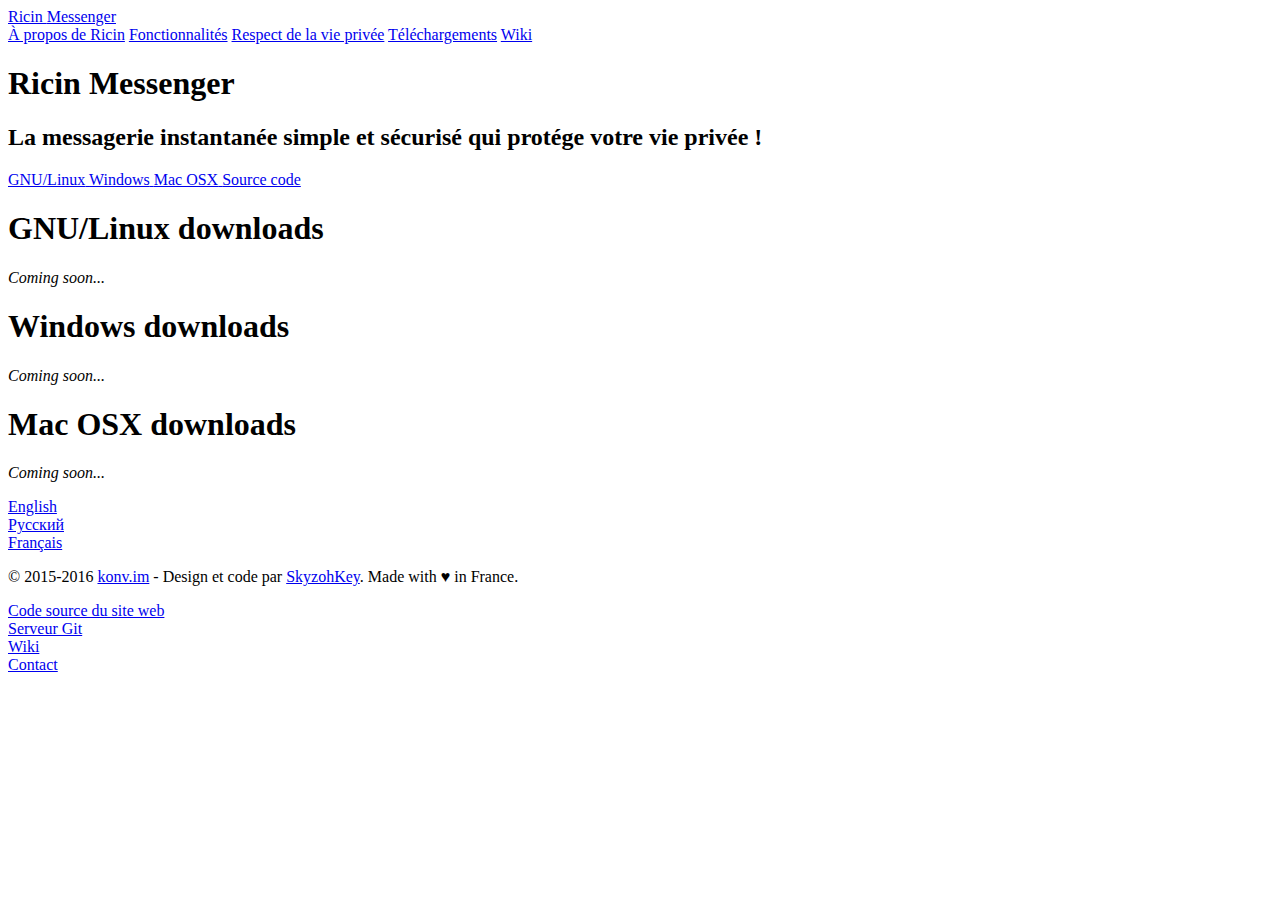
<file: fr/downloads.html>
<!DOCTYPE html>
<html lang="fr">
  <head prefix="og: http://ogp.me/ns#">
    <!-- SEO optimization done manually by SkyzohKey. -->
    <meta charset="utf-8">
    <meta http-equiv="x-ua-compatible" content="ie-edge">
    <meta name="viewport" content="width=device-width, initial-scale=1.0">
    <meta name="description" content="Ricin se veut être une application simple et efficace pour vous mettre en contact avec les personnes qui comptent à vos yeux.">
    <meta name="keywords" content="ricin, messenger, privacy, peer-to-peer, p2p, encrypted, encryption, secure, tox, open-source, foss, free, skype like, discord replacement, telegram alternative, modern, communicate, talk, chat, im, surveillance, easy-to-use, no ads, network, decentralized, snowden, protocol, no servers, end-to-end, distributed, client, toxcore, instant messaging, voice, video, screen streaming, file transfers, group chats, 1337">
    <meta name="author" content="SkyzohKey <SkyzohKey@framasphere.org>">

    <!-- Open Graph Protocol meta tags (facebook, diaspora, etc). -->
    <meta property="og:title" content="Ricin&nbsp;−&nbsp;Downloads">
    <meta property="og:type" content="website">
    <meta property="og:url" content="https://konv.im">
    <meta property="og:image" content="https://cdn.konv.im/images/ricin-icon-plain-color.svg">
    <meta property="og:site_name" content="Ricin Messenger">
    <meta property="og:description" content="Que ce soit des sociétés ou des gouvernements, la surveillance numérique est aujourd'hui très répandue. <strong>Ricin Messenger</strong> est un logiciel facile à utiliser <em>qui vous connecte avec vos amis et votre famille, sans que personne d'autre ne sache ce que vous dites</em>. Tandis que les autres grosses entreprises vous demandent de payer pour des fonctionnalités, <strong>Ricin est complètement gratuit et sans pub — pour toujours !</strong>">

    <!-- Twitter Card meta tags. -->
    <meta property="twitter:card" content="summary">
    <meta property="twitter:site" content="@SkyzohKey">
    <meta property="twitter:title" content="Ricin&nbsp;−&nbsp;Downloads">
    <meta property="twitter:description" content="Ricin se veut être une application simple et efficace pour vous mettre en contact avec les personnes qui comptent à vos yeux.">
    <meta property="twitter:image:src" content="https://cdn.konv.im/images/ricin-icon-card-twitter.png">
    <meta property="twitter:image:alt" content="The Ricin Messenger logo, with colors!">
    <meta property="twitter:url" content="https://konv.im">

    <!-- Theme colors, apple touch icons, MS Tile images, etc. -->
    <meta name="theme-color" content="#29A176">
    <meta name="msapplication-TileColor" content="#29A176">
    <meta name="msapplication-TileImage" content="https://cdn.konv.im/images/ricin-icon-plain-colors.png">
    <link rel="apple-touch-icon" type="image/x-icon" href="https://cdn.konv.im/images/ricin-icon-plain.svg">
    <link rel="mask-icon" color="#29A176" href="https://cdn.konv.im/images/ricin-icon-plain.svg">
    <link rel="shortcut icon" href="https://cdn.konv.im/images/ricin-icon-plain.svg">
    <link rel="icon" type="image/x-icon" href="https://cdn.konv.im/images/ricin-icon-plain.svg">
    <link rel="stylesheet" href="https://cdn.konv.im/styles/styles.prod.css">

    <title>
      Ricin&nbsp;−&nbsp;Downloads</title>
  </head>
  <body>
    <div id="site--wrapper">
      <aside id="site--menu">
        <section id="menu--left">
          <a id="menu--logo" href="https://konv.im/fr/">Ricin <span id="menu--logo-small">Messenger</span></a>
        </section>
        <nav id="menu--links" class="mobile--hidden">
          <a href="https://konv.im/fr/#about">À propos de Ricin</a>
          <a href="https://konv.im/fr/#features">Fonctionnalités</a>
          <a href="https://konv.im/fr/#privacy">Respect de la vie privée</a>
          <a href="https://konv.im/fr/downloads.html">Téléchargements</a>
          <a href="https://wiki.konv.im">Wiki</a>
        </nav>
      </aside>
      <main id="site--content">
        <header id="content--header">
          <h1 id="header--logo">Ricin <span id="header--logo-small">Messenger</span></h1>
          <h2 id="header--tagline">La messagerie instantanée simple et sécurisé qui protége votre vie privée !</h2>
        </header>
        <section id="app--callout">
          <nav id="callout--links">
<a href="#">
  <span class="icon ic-linux"></span>
  <span class="mobile--hidden">GNU/Linux</span>
</a>
<a href="#">
  <span class="icon ic-windows"></span>
  <span class="mobile--hidden">Windows</span>
</a>
<a href="#">
  <span class="icon ic-apple"></span>
  <span class="mobile--hidden">Mac OSX</span>
</a>
<a href="https://github.com/RicinApp/Ricin">
  <span class="icon ic-github"></span>
  <span class="mobile--hidden">Source code</span>
</a>
          </nav>
        </section>
<section id="app--infos">
  <section id="infos--download-linux">
    <div id="linux">
      <header id="infos--header">
        <h1>GNU/Linux downloads</h1>
      </header>
      <section id="infos--content">
        <div id="content--text">
          <p>
            <i>Coming soon...</i>
          </p>
        </div>
        <aside id="content--extra">
          <span class="icon ic-linux" style="font-size: 90px;"></span>
        </aside>
      </section>
    </div>
  </section>
  <section id="infos--download-windows">
    <div id="windows">
      <header id="infos--header">
        <h1>Windows downloads</h1>
      </header>
      <section id="infos--content">
        <div id="content--text">
          <p>
            <i>Coming soon...</i>
          </p>
        </div>
        <aside id="content--extra">
          <span class="icon ic-windows" style="font-size: 90px;"></span>
        </aside>
      </section>
    </div>
  </section>
  <section id="infos--download-osx">
    <div id="osx">
      <header id="infos--header">
        <h1>Mac OSX downloads</h1>
      </header>
      <section id="infos--content">
        <div id="content--text">
          <p>
            <i>Coming soon...</i>
          </p>
        </div>
        <aside id="content--extra">
          <span class="icon ic-apple" style="font-size: 90px;"></span>
        </aside>
      </section>
    </div>
  </section>
</section>

        <footer id="site--languages">
          <nav id="languages--links">
            <div>
              <a href="https://konv.im/">English</a>
            </div>
            <div>
              <a href="https://konv.im/ru/">Русский</a>
            </div>
            <div class="active">
              <a href="https://konv.im/fr/">Français</a>
            </div>
          </nav>
        </footer>
        <footer id="site--footer">
          <section id="footer--copyright">
            <p>
              &copy; 2015-2016 <a href="https://konv.im">konv.im</a> - Design et code par <a href="https://github.com/SkyzohKey">SkyzohKey</a>. Made with <span id="copyright--heart" class="icon ic-heart" title="Love!" alt="♥">♥</span> in France.
            </p>
          </section>
          <nav id="footer--links" class="mobile--hidden">
            <div><a href="https://git.konv.im/Ricin/konv.im">Code source du site web</a></div>
            <div><a href="https://git.konv.im">Serveur Git</a></div>
            <div><a href="https://wiki.konv.im">Wiki</a></div>
            <div><a href="tox:skz@toxme.io">Contact</a></div>
          </nav>
        </footer>
      </main>
    </div>
  </body>
</html>
</file>
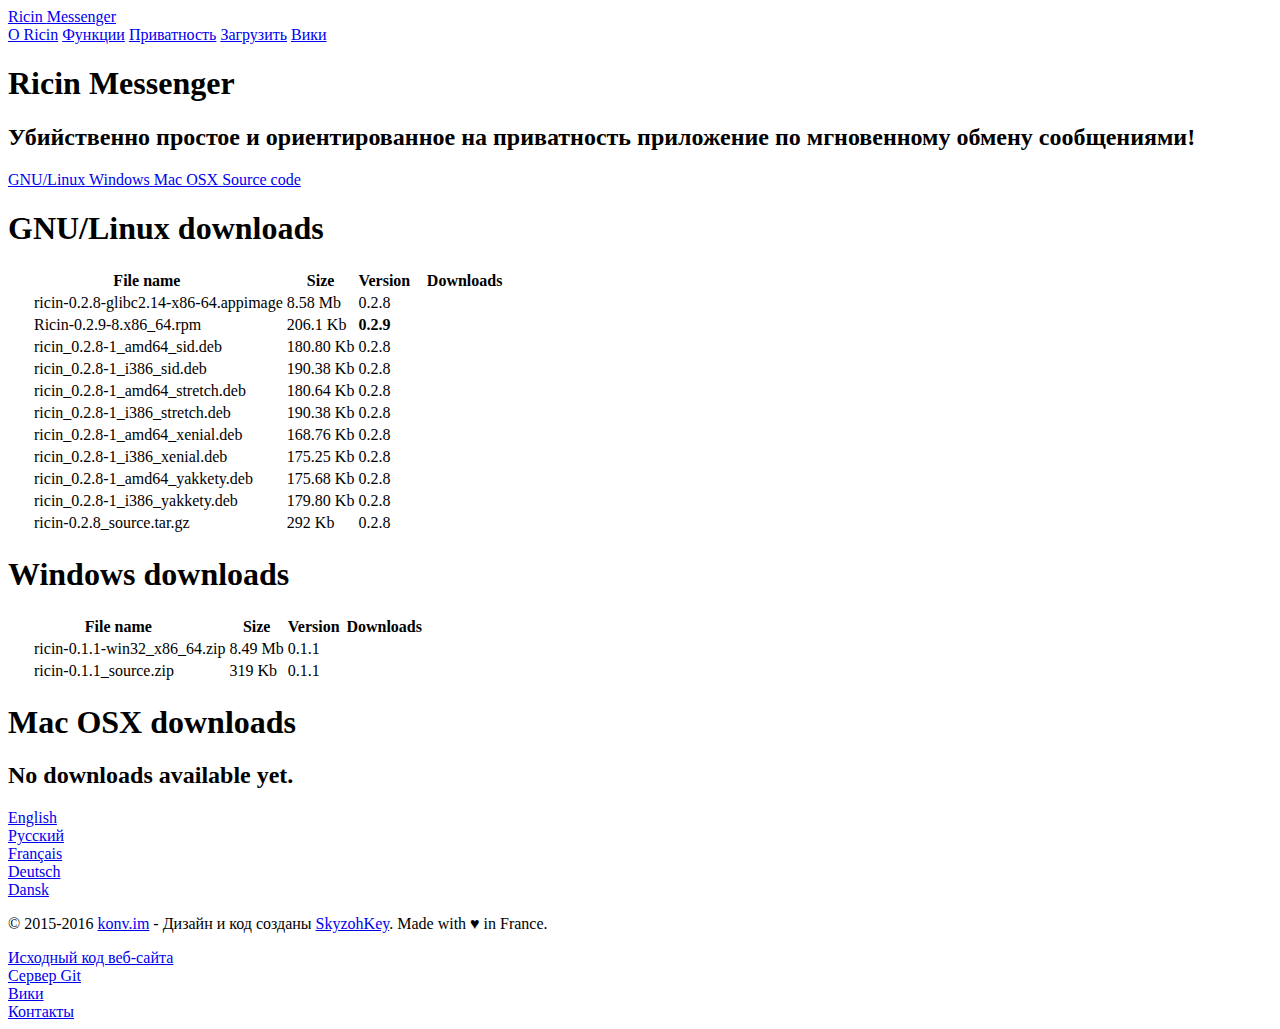
<file: ru/downloads.html>
<!DOCTYPE html>
<html lang="ru">
  <head prefix="og: http://ogp.me/ns#">
    <!-- SEO optimization done manually by SkyzohKey. -->
    <meta charset="utf-8">
    <meta http-equiv="x-ua-compatible" content="ie-edge">
    <meta name="viewport" content="width=device-width, initial-scale=1.0">
    <meta name="description" content="Ricin стремится быть современным путём для общения с людьми, которые важны для вас.">
    <meta name="keywords" content="ricin, messenger, privacy, peer-to-peer, p2p, encrypted, encryption, secure, tox, open-source, foss, free, skype like, discord replacement, telegram alternative, modern, communicate, talk, chat, im, surveillance, easy-to-use, no ads, network, decentralized, snowden, protocol, no servers, end-to-end, distributed, client, toxcore, instant messaging, voice, video, screen streaming, file transfers, group chats, 1337">
    <meta name="author" content="SkyzohKey <SkyzohKey@framasphere.org>">
    
    <!-- Open Graph Protocol meta tags (facebook, diaspora, etc). -->
    <meta property="og:title" content="Ricin&nbsp;−&nbsp;Downloads">
    <meta property="og:type" content="website">
    <meta property="og:url" content="https://konv.im/ru/downloads.html">
    <meta property="og:image" content="https://cdn.konv.im/images/ricin-icon-plain-color.svg">
    <meta property="og:site_name" content="Ricin Messenger">
    <meta property="og:description" content="Будь то корпорации или правительства, цифровое наблюдение сегодня широко распространено. <strong>Мессенджер  Ricin</strong> - это простое в использовании ПО, <em>которое соединяет Вас с Вашими друзьями и семьей, не позволяя никому прослушивать Вас. </em>. В то время как остальные известные сервисы требуют платить за удобства, <strong>Ricin полностью бесплатен и не содержит рекламы — навсегда</strong>.">
    
    <!-- Twitter Card meta tags. -->
    <meta property="twitter:card" content="summary">
    <meta property="twitter:site" content="@SkyzohKey">
    <meta property="twitter:title" content="Ricin&nbsp;−&nbsp;Downloads">
    <meta property="twitter:description" content="Ricin стремится быть современным путём для общения с людьми, которые важны для вас.">
    <meta property="twitter:image:src" content="https://cdn.konv.im/images/ricin-icon-card-twitter.png">
    <meta property="twitter:image:alt" content="The Ricin Messenger logo, with colors!">
    <meta property="twitter:url" content="https://konv.im/ru/downloads.html">
    
    <!-- Theme colors, apple touch icons, MS Tile images, etc. -->
    <meta name="theme-color" content="#29A176">
    <meta name="msapplication-TileColor" content="#29A176">
    <meta name="msapplication-TileImage" content="https://cdn.konv.im/images/ricin-icon-plain-colors.png">
    <link rel="apple-touch-icon" type="image/x-icon" href="https://cdn.konv.im/images/ricin-icon-plain.svg">
    <link rel="mask-icon" color="#29A176" href="https://cdn.konv.im/images/ricin-icon-plain.svg">
    <link rel="shortcut icon" href="https://cdn.konv.im/images/ricin-icon-plain.svg">
    <link rel="icon" type="image/x-icon" href="https://cdn.konv.im/images/ricin-icon-plain.svg">
    <link rel="stylesheet" href="https://cdn.konv.im/styles/prod.css">
    <!--<link rel="stylesheet" href="http://127.0.0.1:8080/styles/ricin.css">-->

    <title>
      Ricin&nbsp;−&nbsp;Downloads</title>
  </head>
  <body>
    <div id="site--wrapper">
      <aside id="site--menu">
        <section id="menu--left">
          <a id="menu--logo" href="https://konv.im/ru/">Ricin <span id="menu--logo-small">Messenger</span></a>
        </section>
        <nav id="menu--links" class="mobile--hidden">
          <a href="https://konv.im/ru/#about">О Ricin</a>
          <a href="https://konv.im/ru/#features">Функции</a>
          <a href="https://konv.im/ru/#privacy">Приватность</a>
          <a href="https://konv.im/ru/downloads.html">Загрузить</a>
          <a href="https://wiki.konv.im">Вики</a>
        </nav>
      </aside>
      <main id="site--content">
        <header id="content--header">
          <h1 id="header--logo">Ricin <span id="header--logo-small">Messenger</span></h1>
          <h2 id="header--tagline">Убийственно простое и ориентированное на приватность приложение по мгновенному обмену сообщениями!</h2>
        </header>
        <section id="app--callout">
          <nav id="callout--links">
<a href="https://konv.im/ru/downloads.html#linux">
  <span class="icon ic-linux"></span>
  <span class="mobile--hidden">GNU/Linux</span>
</a>
<a href="https://konv.im/ru/downloads.html#windows">
  <span class="icon ic-windows"></span>
  <span class="mobile--hidden">Windows</span>
</a>
<a href="https://konv.im/ru/downloads.html#osx">
  <span class="icon ic-apple"></span>
  <span class="mobile--hidden">Mac OSX</span>
</a>
<a href="https://github.com/RicinApp/Ricin">
  <span class="icon ic-github"></span>
  <span class="mobile--hidden">Source code</span>
</a>          </nav>
        </section>
<section id="app--downloads">
  <section id="infos--download-linux">
    <div id="linux">
      <header id="infos--header">
        <h1>GNU/Linux downloads</h1>
      </header>
      <section id="infos--content">
        <div id="content--text">
          <table>
            <thead>
              <tr>
                <th colspan="2">File name</th>
                <th>Size</th>
                <th>Version</th>
                <th colspan="3" width="20%">Downloads</th>
              </tr>
            </thead>
            <tbody>
              <tr>
                <td><span class="icon ic-binary"></span></td>
                <td style="text-align: left; padding-left: 20px;">ricin-0.2.8-glibc2.14-x86-64.appimage</td>
                <td>8.58 Mb</td>
                <td>0.2.8</td>
                <td colspan="2">
                  <a href="https://cdn.konv.im/linux/ricin-0.2.8-glibc2.14-x86-64.appimage" download="ricin-0.2.8-glibc2.14-x86-64.appimage" title="HTTPS download">
                    <span class="icon ic-download"></span>
                  </a>
                </td>
                <td>
                  <a href="https://cdn.konv.im/torrents/ricin-0.2.8-glibc2.14-x86-64.appimage.torrent" title="Torrent magnet">
                    <span class="icon ic-magnet"></span>
                  </a>
                </td>
              </tr>
              <tr>
                <td><span class="icon ic-package"></span></td>
                <td style="text-align: left; padding-left: 20px;">Ricin-0.2.9-8.x86_64.rpm</td>
                <td>206.1 Kb</td>
                <td><strong>0.2.9</strong></td>
                <td colspan="3">
                  <a href="https://cdn.konv.im/linux/Ricin-0.2.9-8.x86_64.rpm" download="Ricin-0.2.9-8.x86_64.rpm" title="HTTPS download">
                    <span class="icon ic-download"></span>
                  </a>
                </td>
              </tr>
              <tr>
                <td><span class="icon ic-package"></span></td>
                <td style="text-align: left; padding-left: 20px;">ricin_0.2.8-1_amd64_sid.deb</td>
                <td>180.80 Kb</td>
                <td>0.2.8</td>
                <td>
                  <a href="https://build.tox.chat/view/ricin/job/ricin_pkg_linux_deb_shared_sid_x86-64_stable_release/lastSuccessfulBuild/artifact/ricin_0.2.8-1_amd64.deb" download="ricin_0.2.8-1_amd64_sid.deb" title="HTTPS download">
                    <span class="icon ic-download"></span>
                  </a>
                </td>
                <td>
                  <a href="https://cdn.konv.im/torrents/ricin_0.2.8-1_amd64_sid.deb.torrent" title="Torrent magnet">
                    <span class="icon ic-magnet"></span>
                  </a>
                </td>
                <td>
                  <a href="https://build.tox.chat/view/ricin/job/ricin_pkg_linux_deb_shared_sid_x86-64_stable_release/lastSuccessfulBuild/artifact/ricin_0.2.8-1.dsc" title="SHA1 Checksum">
                    <span class="icon ic-hash"></span>
                  </a>
                </td>
              </tr>
              <tr>
                <td><span class="icon ic-package"></span></td>
                <td style="text-align: left; padding-left: 20px;">ricin_0.2.8-1_i386_sid.deb</td>
                <td>190.38 Kb</td>
                <td>0.2.8</td>
                <td>
                  <a href="https://build.tox.chat/view/ricin/job/ricin_pkg_linux_deb_shared_sid_x86_stable_release/lastSuccessfulBuild/artifact/ricin_0.2.8-1_i386.deb" download="ricin_0.2.8-1_i386_sid.deb" title="HTTPS download">
                    <span class="icon ic-download"></span>
                  </a>
                </td>
                <td>
                  <a href="https://cdn.konv.im/torrents/ricin_0.2.8-1_i386_sid.deb.torrent" title="Torrent magnet">
                    <span class="icon ic-magnet"></span>
                  </a>
                </td>
                <td>
                  <a href="https://build.tox.chat/view/ricin/job/ricin_pkg_linux_deb_shared_sid_x86_stable_release/lastSuccessfulBuild/artifact/ricin_0.2.8-1.dsc" title="SHA1 Checksum">
                    <span class="icon ic-hash"></span>
                  </a>
                </td>
              </tr>
              <tr>
                <td><span class="icon ic-package"></span></td>
                <td style="text-align: left; padding-left: 20px;">ricin_0.2.8-1_amd64_stretch.deb</td>
                <td>180.64 Kb</td>
                <td>0.2.8</td>
                <td>
                  <a href="https://build.tox.chat/view/ricin/job/ricin_pkg_linux_deb_shared_stretch_x86-64_stable_release/lastSuccessfulBuild/artifact/ricin_0.2.8-1_amd64.deb" download="ricin_0.2.8-1_amd64_stretch.deb" title="HTTPS download">
                    <span class="icon ic-download"></span>
                  </a>
                </td>
                <td>
                  <a href="https://cdn.konv.im/torrents/ricin_0.2.8-1_amd64_stretch.deb.torrent" title="Torrent magnet">
                    <span class="icon ic-magnet"></span>
                  </a>
                </td>
                <td>
                  <a href="https://build.tox.chat/view/ricin/job/ricin_pkg_linux_deb_shared_stretch_x86-64_stable_release/lastSuccessfulBuild/artifact/ricin_0.2.8-1.dsc" title="SHA1 Checksum">
                    <span class="icon ic-hash"></span>
                  </a>
                </td>
              </tr>
              <tr>
                <td><span class="icon ic-package"></span></td>
                <td style="text-align: left; padding-left: 20px;">ricin_0.2.8-1_i386_stretch.deb</td>
                <td>190.38 Kb</td>
                <td>0.2.8</td>
                <td>
                  <a href="https://build.tox.chat/view/ricin/job/ricin_pkg_linux_deb_shared_stretch_x86_stable_release/lastSuccessfulBuild/artifact/ricin_0.2.8-1_i386.deb" download="ricin_0.2.8-1_i386_stretch.deb" title="HTTPS download">
                    <span class="icon ic-download"></span>
                  </a>
                </td>
                <td>
                  <a href="https://cdn.konv.im/torrents/ricin_0.2.8-1_i386_stretch.deb.torrent" title="Torrent magnet">
                    <span class="icon ic-magnet"></span>
                  </a>
                </td>
                <td>
                  <a href="https://build.tox.chat/view/ricin/job/ricin_pkg_linux_deb_shared_stretch_x86_stable_release/lastSuccessfulBuild/artifact/ricin_0.2.8-1.dsc" title="SHA1 Checksum">
                    <span class="icon ic-hash"></span>
                  </a>
                </td>
              </tr>
              <tr>
                <td><span class="icon ic-package"></span></td>
                <td style="text-align: left; padding-left: 20px;">ricin_0.2.8-1_amd64_xenial.deb</td>
                <td>168.76 Kb</td>
                <td>0.2.8</td>
                <td>
                  <a href="https://build.tox.chat/view/ricin/job/ricin_pkg_linux_deb_shared_xenial_x86-64_stable_release/lastSuccessfulBuild/artifact/ricin_0.2.8-1_amd64.deb" download="ricin_0.2.8-1_amd64_xenial.deb" title="HTTPS download">
                    <span class="icon ic-download"></span>
                  </a>
                </td>
                <td>
                  <a href="https://cdn.konv.im/torrents/ricin_0.2.8-1_amd64_xenial.deb.torrent" title="Torrent magnet">
                    <span class="icon ic-magnet"></span>
                  </a>
                </td>
                <td>
                  <a href="https://build.tox.chat/view/ricin/job/ricin_pkg_linux_deb_shared_xenial_x86-64_stable_release/lastSuccessfulBuild/artifact/ricin_0.2.8-1.dsc" title="SHA1 Checksum">
                    <span class="icon ic-hash"></span>
                  </a>
                </td>
              </tr>
              <tr>
                <td><span class="icon ic-package"></span></td>
                <td style="text-align: left; padding-left: 20px;">ricin_0.2.8-1_i386_xenial.deb</td>
                <td>175.25 Kb</td>
                <td>0.2.8</td>
                <td>
                  <a href="https://build.tox.chat/view/ricin/job/ricin_pkg_linux_deb_shared_xenial_x86_stable_release/lastSuccessfulBuild/artifact/ricin_0.2.8-1_i386.deb" download="ricin_0.2.8-1_i386_xenial.deb" title="HTTPS download">
                    <span class="icon ic-download"></span>
                  </a>
                </td>
                <td>
                  <a href="https://cdn.konv.im/torrents/ricin_0.2.8-1_i386_xenial.deb.torrent" title="Torrent magnet">
                    <span class="icon ic-magnet"></span>
                  </a>
                </td>
                <td>
                  <a href="https://build.tox.chat/view/ricin/job/ricin_pkg_linux_deb_shared_xenial_x86_stable_release/lastSuccessfulBuild/artifact/ricin_0.2.8-1.dsc" title="SHA1 Checksum">
                    <span class="icon ic-hash"></span>
                  </a>
                </td>
              </tr>
              <tr>
                <td><span class="icon ic-package"></span></td>
                <td style="text-align: left; padding-left: 20px;">ricin_0.2.8-1_amd64_yakkety.deb</td>
                <td>175.68 Kb</td>
                <td>0.2.8</td>
                <td>
                  <a href="https://build.tox.chat/view/ricin/job/ricin_pkg_linux_deb_shared_yakkety_x86-64_stable_release/lastSuccessfulBuild/artifact/ricin_0.2.8-1_amd64.deb" download="ricin_0.2.8-1_amd64_yakkety.deb" title="HTTPS download">
                    <span class="icon ic-download"></span>
                  </a>
                </td>
                <td>
                  <a href="https://cdn.konv.im/torrents/ricin_0.2.8-1_amd64_yaketty.deb.torrent" title="Torrent magnet">
                    <span class="icon ic-magnet"></span>
                  </a>
                </td>
                <td>
                  <a href="https://build.tox.chat/view/ricin/job/ricin_pkg_linux_deb_shared_yakkety_x86-64_stable_release/lastSuccessfulBuild/artifact/ricin_0.2.8-1.dsc" title="SHA1 Checksum">
                    <span class="icon ic-hash"></span>
                  </a>
                </td>
              </tr>
              <tr>
                <td><span class="icon ic-package"></span></td>
                <td style="text-align: left; padding-left: 20px;">ricin_0.2.8-1_i386_yakkety.deb</td>
                <td>179.80 Kb</td>
                <td>0.2.8</td>
                <td>
                  <a href="https://build.tox.chat/view/ricin/job/ricin_pkg_linux_deb_shared_yakkety_x86_stable_release/lastSuccessfulBuild/artifact/ricin_0.2.8-1_i386.deb" download="ricin_0.2.8-1_i386_yakkety.deb" title="HTTPS download">
                    <span class="icon ic-download"></span>
                  </a>
                </td>
                <td>
                  <a href="https://cdn.konv.im/torrents/ricin_0.2.8-1_i386_yakkety.deb.torrent" title="Torrent magnet">
                    <span class="icon ic-magnet"></span>
                  </a>
                </td>
                <td>
                  <a href="https://build.tox.chat/view/ricin/job/ricin_pkg_linux_deb_shared_yakkety_x86_stable_release/lastSuccessfulBuild/artifact/ricin_0.2.8-1.dsc" title="SHA1 Checksum">
                    <span class="icon ic-hash"></span>
                  </a>
                </td>
              </tr>
              <tr>
                <td><span class="icon ic-archive"></span></td>
                <td style="text-align: left; padding-left: 20px;">ricin-0.2.8_source.tar.gz</td>
                <td>292 Kb</td>
                <td>0.2.8</td>
                <td colspan="3">
                  <a href="https://github.com/RicinApp/Ricin/tarball/master" download="ricin-0.2.8_source.tar.gz" title="HTTPS download">
                    <span class="icon ic-download"></span>
                  </a>
                </td>
              </tr>
            </tbody>
          </table>
        </div>
        <aside id="content--extra">
          <span class="icon ic-linux" style="font-size: 90px;"></span>
        </aside>
      </section>
    </div>
  </section>
  <section id="infos--download-windows">
    <div id="windows">
      <header id="infos--header">
        <h1>Windows downloads</h1>
        <!--<h2>No downloads available yet.</h2>-->
      </header>
      <section id="infos--content">
        <div id="content--text">
          <table>
            <thead>
              <tr>
                <th colspan="2">File name</th>
                <th>Size</th>
                <th>Version</th>
                <th colspan="3" width="20%">Downloads</th>
              </tr>
            </thead>
            <tbody>
              <tr>
                <td><span class="icon ic-archive"></span></td>
                <td style="text-align: left; padding-left: 20px;">ricin-0.1.1-win32_x86_64.zip</td>
                <td>8.49 Mb</td>
                <td>0.1.1</td>
                <td colspan="1">
                  <a href="https://cdn.konv.im/windows/ricin-0.1.1-win32_x86-64.zip" download="ricin-0.1.1-win32_x86_64.zip" title="HTTPS download">
                    <span class="icon ic-download"></span>
                  </a>
                </td>
                <td>
                  <a href="https://cdn.konv.im/torrents/ricin-0.1.1-win32_x86-64.zip.torrent" title="Torrent magnet">
                    <span class="icon ic-magnet"></span>
                  </a>
                </td>
              </tr>
              <tr>
                <td><span class="icon ic-archive"></span></td>
                <td style="text-align: left; padding-left: 20px;">ricin-0.1.1_source.zip</td>
                <td>319 Kb</td>
                <td>0.1.1</td>
                <td colspan="3">
                  <a href="https://github.com/RicinApp/Ricin/zipball/v0.1.1" download="ricin-0.1.1_source.zip" title="HTTPS download">
                    <span class="icon ic-download"></span>
                  </a>
                </td>
              </tr>
            </tbody>
          </table>
        </div>
        <aside id="content--extra">
          <span class="icon ic-windows" style="font-size: 90px;"></span>
        </aside>
      </section>
    </div>
  </section>
  <section id="infos--download-osx">
    <div id="osx">
      <header id="infos--header">
        <h1>Mac OSX downloads</h1>
        <h2>No downloads available yet.</h2>
      </header>
      <section id="infos--content">
        <div id="content--text">
          <!--
            TODO: Table construction for windows downloads.
          -->
        </div>
        <aside id="content--extra">
          <span class="icon ic-apple" style="font-size: 90px;"></span>
        </aside>
      </section>
    </div>
  </section>
</section>
        
        <footer id="site--languages">
          <nav id="languages--links">
            <div>
              <a href="https://konv.im/downloads.html">English</a>
            </div>
            <div class="active">
              <a href="https://konv.im/ru/downloads.html">Русский</a>
            </div>
            <div>
              <a href="https://konv.im/fr/downloads.html">Français</a>
            </div>
            <div>
              <a href="https://konv.im/de/downloads.html">Deutsch</a>
            </div>
            <div>
              <a href="https://konv.im/da/downloads.html">Dansk</a>
            </div>
          </nav>
        </footer>
        <footer id="site--footer">
          <section id="footer--copyright">
            <p>
              &copy; 2015-2016 <a href="https://konv.im">konv.im</a> - Дизайн и код созданы <a href="https://github.com/SkyzohKey">SkyzohKey</a>. Made with <span id="copyright--heart" class="icon ic-heart" title="Love!" alt="♥">♥</span> in France.
            </p>
          </section>
          <nav id="footer--links" class="mobile--hidden">
            <div><a href="https://git.konv.im/Ricin/konv.im">Исходный код веб-сайта</a></div>
            <div><a href="https://git.konv.im">Сервер Git</a></div>
            <div><a href="https://wiki.konv.im">Вики</a></div>
            <div><a href="tox:skz@toxme.io">Контакты</a></div>
          </nav>
        </footer>
      </main>
    </div>
  </body>
</html>
</file>
